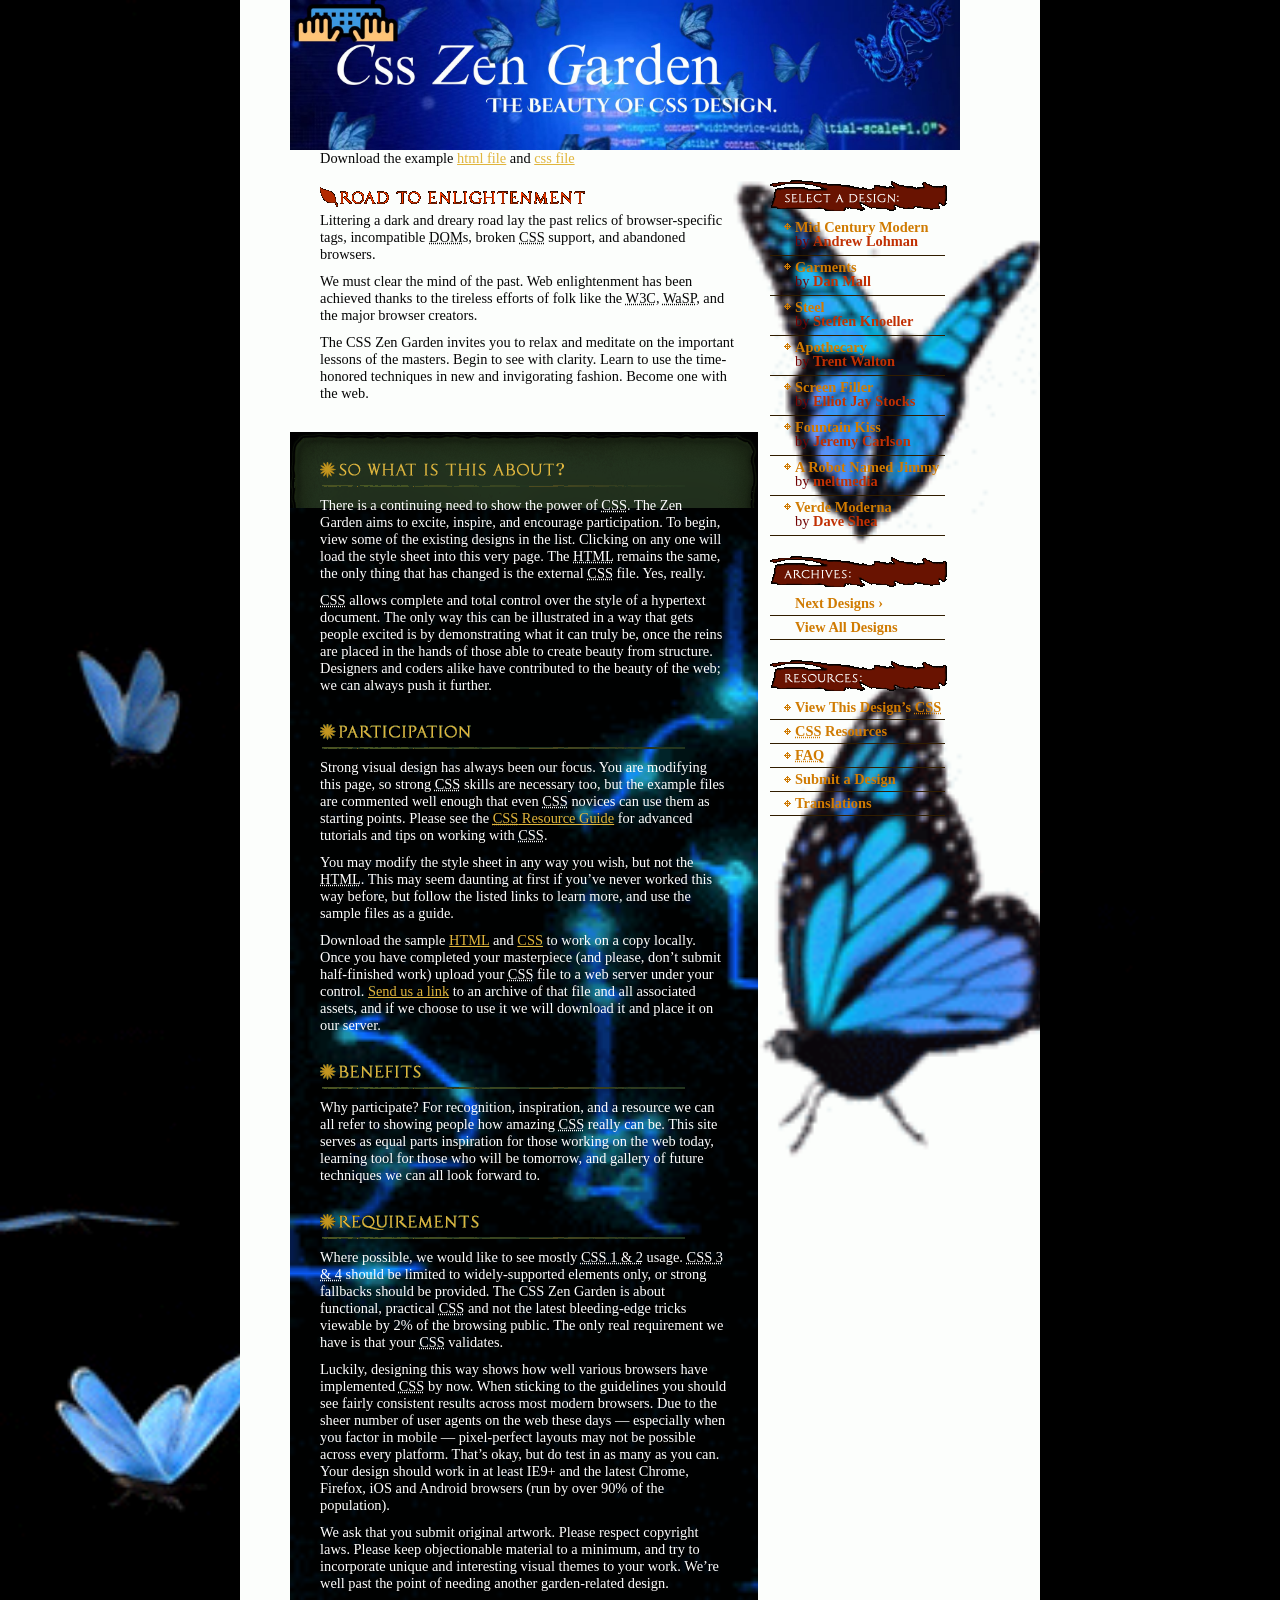
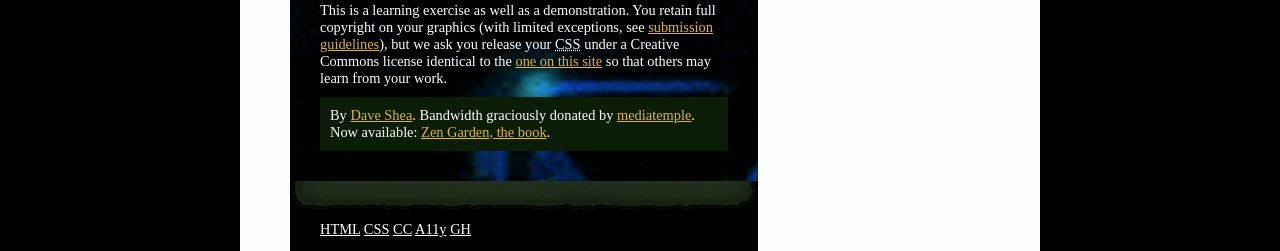
<file: index.html>
<!DOCTYPE html>
<html lang="en">

<head>
	<meta charset="utf-8">
	<title>CSS Zen Garden: The Beauty of CSS Design</title>
	<link rel="stylesheet" media="screen" href="./187.css">
	<link rel="alternate" type="application/rss+xml" title="RSS" href="http://www.csszengarden.com/zengarden.xml">

	<meta name="viewport" content="width=device-width, initial-scale=1.0">
	<meta name="author" content="Dave Shea">
	<meta name="description" content="A demonstration of what can be accomplished visually through CSS-based design.">
	<meta name="robots" content="all">


	<!--[if lt IE 9]>
	<script src="script/html5shiv.js"></script>
	<![endif]-->
</head>

<!--



	View source is a feature, not a bug. Thanks for your curiosity and
	interest in participating!

	Here are the submission guidelines for the new and improved csszengarden.com:

	- CSS3? Of course! Prefix for ALL browsers where necessary.
	- go responsive; test your layout at multiple screen sizes.
	- your browser testing baseline: IE9+, recent Chrome/Firefox/Safari, and iOS/Android
	- Graceful degradation is acceptable, and in fact highly encouraged.
	- use classes for styling. Don't use ids.
	- web fonts are cool, just make sure you have a license to share the files. Hosted
	  services that are applied via the CSS file (ie. Google Fonts) will work fine, but
	  most that require custom HTML won't. TypeKit is supported, see the readme on this
	  page for usage instructions: https://github.com/mezzoblue/csszengarden.com/

	And a few tips on building your CSS file:

	- use :first-child, :last-child and :nth-child to get at non-classed elements
	- use ::before and ::after to create pseudo-elements for extra styling
	- use multiple background images to apply as many as you need to any element
	- use the Kellum Method for image replacement, if still needed. http://goo.gl/GXxdI
	- don't rely on the extra divs at the bottom. Use ::before and ::after instead.

		
-->

<body id="css-zen-garden">
	<div class="page-wrapper">

		<section class="intro" id="zen-intro">
			<header role="banner">
				<h1>CSS Zen Garden</h1>
				<h2>The Beauty of <abbr title="Cascading Style Sheets">CSS</abbr> Design</h2>
			</header>

			<div class="summary" id="zen-summary" role="article">
				<p>A demonstration of what can be accomplished through <abbr
						title="Cascading Style Sheets">CSS</abbr>-based design. Select any style sheet from the list to
					load it into this page.</p>
				<p>Download the example <a href="/examples/index"
						title="This page's source HTML code, not to be modified.">html file</a> and <a
						href="/examples/style.css" title="This page's sample CSS, the file you may modify.">css file</a>
				</p>
			</div>

			<div class="preamble" id="zen-preamble" role="article">
				<h3>The Road to Enlightenment</h3>
				<p>Littering a dark and dreary road lay the past relics of browser-specific tags, incompatible <abbr
						title="Document Object Model">DOM</abbr>s, broken <abbr
						title="Cascading Style Sheets">CSS</abbr> support, and abandoned browsers.</p>
				<p>We must clear the mind of the past. Web enlightenment has been achieved thanks to the tireless
					efforts of folk like the <abbr title="World Wide Web Consortium">W3C</abbr>, <abbr
						title="Web Standards Project">WaSP</abbr>, and the major browser creators.</p>
				<p>The CSS Zen Garden invites you to relax and meditate on the important lessons of the masters. Begin
					to see with clarity. Learn to use the time-honored techniques in new and invigorating fashion.
					Become one with the web.</p>
			</div>
		</section>

		<div class="main supporting" id="zen-supporting" role="main">
			<div class="explanation" id="zen-explanation" role="article">
				<h3>So What is This About?</h3>
				<p>There is a continuing need to show the power of <abbr title="Cascading Style Sheets">CSS</abbr>. The
					Zen Garden aims to excite, inspire, and encourage participation. To begin, view some of the existing
					designs in the list. Clicking on any one will load the style sheet into this very page. The <abbr
						title="HyperText Markup Language">HTML</abbr> remains the same, the only thing that has changed
					is the external <abbr title="Cascading Style Sheets">CSS</abbr> file. Yes, really.</p>
				<p><abbr title="Cascading Style Sheets">CSS</abbr> allows complete and total control over the style of a
					hypertext document. The only way this can be illustrated in a way that gets people excited is by
					demonstrating what it can truly be, once the reins are placed in the hands of those able to create
					beauty from structure. Designers and coders alike have contributed to the beauty of the web; we can
					always push it further.</p>
			</div>

			<div class="participation" id="zen-participation" role="article">
				<h3>Participation</h3>
				<p>Strong visual design has always been our focus. You are modifying this page, so strong <abbr
						title="Cascading Style Sheets">CSS</abbr> skills are necessary too, but the example files are
					commented well enough that even <abbr title="Cascading Style Sheets">CSS</abbr> novices can use them
					as starting points. Please see the <a href="/pages/resources/"
						title="A listing of CSS-related resources"><abbr title="Cascading Style Sheets">CSS</abbr>
						Resource Guide</a> for advanced tutorials and tips on working with <abbr
						title="Cascading Style Sheets">CSS</abbr>.</p>
				<p>You may modify the style sheet in any way you wish, but not the <abbr
						title="HyperText Markup Language">HTML</abbr>. This may seem daunting at first if you&#8217;ve
					never worked this way before, but follow the listed links to learn more, and use the sample files as
					a guide.</p>
				<p>Download the sample <a href="/examples/index"
						title="This page's source HTML code, not to be modified.">HTML</a> and <a
						href="/examples/style.css" title="This page's sample CSS, the file you may modify.">CSS</a> to
					work on a copy locally. Once you have completed your masterpiece (and please, don&#8217;t submit
					half-finished work) upload your <abbr title="Cascading Style Sheets">CSS</abbr> file to a web server
					under your control. <a href="/pages/submit/"
						title="Use the contact form to send us your CSS file">Send us a link</a> to an archive of that
					file and all associated assets, and if we choose to use it we will download it and place it on our
					server.</p>
			</div>

			<div class="benefits" id="zen-benefits" role="article">
				<h3>Benefits</h3>
				<p>Why participate? For recognition, inspiration, and a resource we can all refer to showing people how
					amazing <abbr title="Cascading Style Sheets">CSS</abbr> really can be. This site serves as equal
					parts inspiration for those working on the web today, learning tool for those who will be tomorrow,
					and gallery of future techniques we can all look forward to.</p>
			</div>

			<div class="requirements" id="zen-requirements" role="article">
				<h3>Requirements</h3>
				<p>Where possible, we would like to see mostly <abbr title="Cascading Style Sheets, levels 1 and 2">CSS
						1 &amp; 2</abbr> usage. <abbr title="Cascading Style Sheets, levels 3 and 4">CSS 3 &amp;
						4</abbr> should be limited to widely-supported elements only, or strong fallbacks should be
					provided. The CSS Zen Garden is about functional, practical <abbr
						title="Cascading Style Sheets">CSS</abbr> and not the latest bleeding-edge tricks viewable by 2%
					of the browsing public. The only real requirement we have is that your <abbr
						title="Cascading Style Sheets">CSS</abbr> validates.</p>
				<p>Luckily, designing this way shows how well various browsers have implemented <abbr
						title="Cascading Style Sheets">CSS</abbr> by now. When sticking to the guidelines you should see
					fairly consistent results across most modern browsers. Due to the sheer number of user agents on the
					web these days &#8212; especially when you factor in mobile &#8212; pixel-perfect layouts may not be
					possible across every platform. That&#8217;s okay, but do test in as many as you can. Your design
					should work in at least IE9+ and the latest Chrome, Firefox, iOS and Android browsers (run by over
					90% of the population).</p>
				<p>We ask that you submit original artwork. Please respect copyright laws. Please keep objectionable
					material to a minimum, and try to incorporate unique and interesting visual themes to your work.
					We&#8217;re well past the point of needing another garden-related design.</p>
				<p>This is a learning exercise as well as a demonstration. You retain full copyright on your graphics
					(with limited exceptions, see <a href="/pages/submit/guidelines/">submission guidelines</a>), but we
					ask you release your <abbr title="Cascading Style Sheets">CSS</abbr> under a Creative Commons
					license identical to the <a href="http://creativecommons.org/licenses/by-nc-sa/3.0/"
						title="View the Zen Garden's license information.">one on this site</a> so that others may learn
					from your work.</p>
				<p role="contentinfo">By <a href="http://www.mezzoblue.com/">Dave Shea</a>. Bandwidth graciously donated
					by <a href="http://www.mediatemple.net/">mediatemple</a>. Now available: <a
						href="http://www.amazon.com/exec/obidos/ASIN/0321303474/mezzoblue-20/">Zen Garden, the book</a>.
				</p>
			</div>

			<footer>
				<a href="http://validator.w3.org/check/referer" title="Check the validity of this site&#8217;s HTML"
					class="zen-validate-html">HTML</a>
				<a href="http://jigsaw.w3.org/css-validator/check/referer"
					title="Check the validity of this site&#8217;s CSS" class="zen-validate-css">CSS</a>
				<a href="http://creativecommons.org/licenses/by-nc-sa/3.0/"
					title="View the Creative Commons license of this site: Attribution-NonCommercial-ShareAlike."
					class="zen-license">CC</a>
				<a href="http://mezzoblue.com/zengarden/faq/#aaa" title="Read about the accessibility of this site"
					class="zen-accessibility">A11y</a>
				<a href="https://github.com/mezzoblue/csszengarden.com" title="Fork this site on Github"
					class="zen-github">GH</a>
			</footer>

		</div>


		<aside class="sidebar" role="complementary">
			<div class="wrapper">

				<div class="design-selection" id="design-selection">
					<h3 class="select">Select a Design:</h3>
					<nav role="navigation">
						<ul>
							<li>
								<a href="/221/" class="design-name">Mid Century Modern</a> by <a
									href="http://andrewlohman.com/" class="designer-name">Andrew Lohman</a>
							</li>
							<li>
								<a href="/220/" class="design-name">Garments</a> by <a href="http://danielmall.com/"
									class="designer-name">Dan Mall</a>
							</li>
							<li>
								<a href="/219/" class="design-name">Steel</a> by <a href="http://steffen-knoeller.de"
									class="designer-name">Steffen Knoeller</a>
							</li>
							<li>
								<a href="/218/" class="design-name">Apothecary</a> by <a href="http://trentwalton.com"
									class="designer-name">Trent Walton</a>
							</li>
							<li>
								<a href="/217/" class="design-name">Screen Filler</a> by <a
									href="http://elliotjaystocks.com/" class="designer-name">Elliot Jay Stocks</a>
							</li>
							<li>
								<a href="/216/" class="design-name">Fountain Kiss</a> by <a
									href="http://jeremycarlson.com" class="designer-name">Jeremy Carlson</a>
							</li>
							<li>
								<a href="/215/" class="design-name">A Robot Named Jimmy</a> by <a
									href="http://meltmedia.com/" class="designer-name">meltmedia</a>
							</li>
							<li>
								<a href="/214/" class="design-name">Verde Moderna</a> by <a
									href="http://www.mezzoblue.com/" class="designer-name">Dave Shea</a>
							</li>
						</ul>
					</nav>
				</div>

				<div class="design-archives" id="design-archives">
					<h3 class="archives">Archives:</h3>
					<nav role="navigation">
						<ul>
							<li class="next">
								<a href="/187/page1">
									Next Designs <span class="indicator">&rsaquo;</span>
								</a>
							</li>
							<li class="viewall">
								<a href="/pages/alldesigns/" title="View every submission to the Zen Garden.">
									View All Designs </a>
							</li>
						</ul>
					</nav>
				</div>

				<div class="zen-resources" id="zen-resources">
					<h3 class="resources">Resources:</h3>
					<ul>
						<li class="view-css">
							<a href="/187/187.css" title="View the source CSS file of the currently-viewed design.">
								View This Design&#8217;s <abbr title="Cascading Style Sheets">CSS</abbr> </a>
						</li>
						<li class="css-resources">
							<a href="/pages/resources/" title="Links to great sites with information on using CSS.">
								<abbr title="Cascading Style Sheets">CSS</abbr> Resources </a>
						</li>
						<li class="zen-faq">
							<a href="/pages/faq/" title="A list of Frequently Asked Questions about the Zen Garden.">
								<abbr title="Frequently Asked Questions">FAQ</abbr> </a>
						</li>
						<li class="zen-submit">
							<a href="/pages/submit/" title="Send in your own CSS file.">
								Submit a Design </a>
						</li>
						<li class="zen-translations">
							<a href="/pages/translations/" title="View translated versions of this page.">
								Translations </a>
						</li>
					</ul>
				</div>
			</div>
		</aside>


	</div>

	<!--

	These superfluous divs/spans were originally provided as catch-alls to add extra imagery.
	These days we have full ::before and ::after support, favour using those instead.
	These only remain for historical design compatibility. They might go away one day.
		
-->
	<div class="extra1" role="presentation"></div>
	<div class="extra2" role="presentation"></div>
	<div class="extra3" role="presentation"></div>
	<div class="extra4" role="presentation"></div>
	<div class="extra5" role="presentation"></div>
	<div class="extra6" role="presentation"></div>

</body>

</html>
</file>
<file: 187.css>
/* css Zen Garden submission 187 - 'Wilderness', by Aadesh Mistry, http://www.idizyn.com/blog/ */
/* css released under Creative Commons License - http://creativecommons.org/licenses/by-nc-sa/1.0/  */
/* All associated graphics copyright 2005, Aadesh Mistry */
/* Added: November 10th, 2005 */


/* IMPORTANT */
/* This design is not a template. You may not reproduce it elsewhere without the 
   designer's written permission. However, feel free to study the CSS and use 
   techniques you learn from it elsewhere. */
   
   


/*------------------------------------------------------
G L O B A L  E L E M E N T S
------------------------------------------------------*/

* {
	margin: 0;
	padding: 0;
}
body {
	margin: 0;
	padding: 0;
	background: url(hystt.gif);
	background-size: cover;
}
a {
	color: #E0B53D;	
}
a:hover {
	color: #18024b;	
}
h1, h2 {
	display: none;
}

h3 {
	text-indent: 100%;
	white-space: nowrap;
	overflow: hidden;
}

/*------------------------------------------------------
C O N T A I N E R
------------------------------------------------------*/

.page-wrapper {
	position: relative;
	margin: 0 auto 0 auto;
	padding: 0 50px 0 50px;
	width: 700px !important;
	width /**/: 500px;
	background: url(hystt1.gif) repeat-y;
	background-size: cover;
	font-family: 'Times New Roman', Times, serif Arial, sans-serif;
	font-size: .90em;
	color: #060606;
}
header {
	width: 670px;
	height: 150px;
	background: url(page\ header1.jpg) no-repeat;
	background-size: cover;
	position: relative;
}
.intro {
	width: 460px;
}
.summary {
	margin: -10px 0 0 30px;
}
.summary p:first-child {
	display: none;
}
.preamble {
	margin: 20px 0 30px 0;
	padding: 0 0 0 30px;
	width: 420px !important;
	width /**/: 460px;
}
.preamble h3{
	margin: 0;
	padding: 0;
	width: 265px;
	height: 20px;
	background: url(h_preamble.gif) no-repeat;
}
.preamble p:nth-child(2) {
	padding: 0;
	margin: 5px 0 0 0;
}

/*------------------------------------------------------
S U P P O R T I N G   T E X T 
------------------------------------------------------*/

.supporting {
	width: 460px;
}
.supporting {
	padding: 30px;
	padding-bottom: 0;
	width: 408px !important;
	width /**/: 468px;
	background: url(blah.gif) repeat-y;
	background-size: cover;
	/*background: url(i_supportingtext_header.gif) no-repeat;*/
	color: #fefefe;
}
.explanation {
	margin: -30px -30px 0 -30px ; 
	padding: 30px 30px 0 30px;
	background: url(i_supportingtext_header.gif) no-repeat;
}
.explanation h3 {
	width: 369px;
	height: 25px;
	background: url(h_sowhat.gif) no-repeat;
}
.participation h3 {
	width: 396px;
	height: 25px;
	background: url(h_participation.gif) no-repeat;
}
.benefits h3 {
	width: 396px;
	height: 25px;
	background: url(h_benefits.gif) no-repeat;
}
.requirements h3 {
	width: 396px;
	height: 25px;
	background: url(h_requirements.gif) no-repeat;
}
.explanation,.participation,.benefits,.requirements {
	margin-bottom: 30px;
}
p:nth-child(2),p:nth-child(3),p:nth-child(4),p:nth-child(5),p:nth-child(6) {
	margin-top: 10px;
}
p:nth-child(6) {
	padding: 10px;
	background: #0B1C07;
}

/*------------------------------------------------------
F O O T E R 
------------------------------------------------------*/

footer {
	margin: 0 -30px; 
	padding: 40px 30px 10px 30px;
	height: 20px !important;
	height /**/: 70px;
	background: #000000 url(background_footer.gif) no-repeat;
}
footer a{
	color: #FFFFFF;
}

/*------------------------------------------------------
L E F T   C O L U M N 
------------------------------------------------------*/

.sidebar {
	position: absolute;
	top: 160px;
	left: 530px;
	width: 177px;
}
.sidebar .wrapper {
	color: #730404;
}

/*------------------------------------------------------
S E L E C T   A   D E S I G N
------------------------------------------------------*/

.select {
	margin-top: 20px;
	padding-bottom: 5px;
	width: 177px;
	height: 31px;
	background: url(h_selectadesign.gif) no-repeat;
}
.design-selection ul {
	width: 150px;
	list-style-type: none;
}
.design-selection ul li {
	width: 150px;
	padding: 5px 0 5px 25px;
	display: block;
	background: url(bullets.gif) 14px 7px no-repeat;
	border-bottom: 1px solid #311D00;
}
.design-selection ul li a{
	display: block;
	font-weight: bold;
	color: #D07B02;
	text-decoration: none;
	line-height: 12px;
}
.design-selection ul li a:hover{
	color: #FAA123;
}
.design-selection ul li a.designer-name {
	color: #C13003;
	display: inline;
	font-weight: bold;
}
.design-selection ul li a.designer-name:hover {
	color: #C13003;
	text-decoration: underline;
}

/*------------------------------------------------------
A R C H I V E S
------------------------------------------------------*/

.archives {
	margin-top: 20px;
	padding-bottom: 5px;
	width: 177px;
	height: 31px;
	background: url(h_archives.gif) no-repeat;
}
.design-archives ul {
	width: 150px;
	list-style-type: none;
}
.design-archives ul li {
	width: 150px;
	padding: 3px 0 3px 25px;
	border-bottom: 1px solid #311D00;
}
.design-archives ul li a{
	font-weight: bold;
	color: #D07B02;
	text-decoration: none;
	line-height: 12px;
}
.design-archives ul li a:hover{
	color: #FAA123;
}

/*------------------------------------------------------
R E S O U R C E S
------------------------------------------------------*/

.resources {
	margin-top: 20px;
	padding-bottom: 5px;
	width: 177px;
	height: 31px;
	background: url(h_resources.gif) no-repeat;
}
.zen-resources ul {
	width: 150px;
	list-style-type: none;
}
.zen-resources ul li {
	width: 150px;
	padding: 3px 0 3px 25px;
	background: url(bullets.gif) 14px 8px no-repeat;
	border-bottom: 1px solid #311D00;
}
.zen-resources ul li a{
	font-weight: bold;
	color: #D07B02;
	text-decoration: none;
	line-height: 12px;
}
.zen-resources ul li a:hover{
	color: #FAA123;
}
</file>
